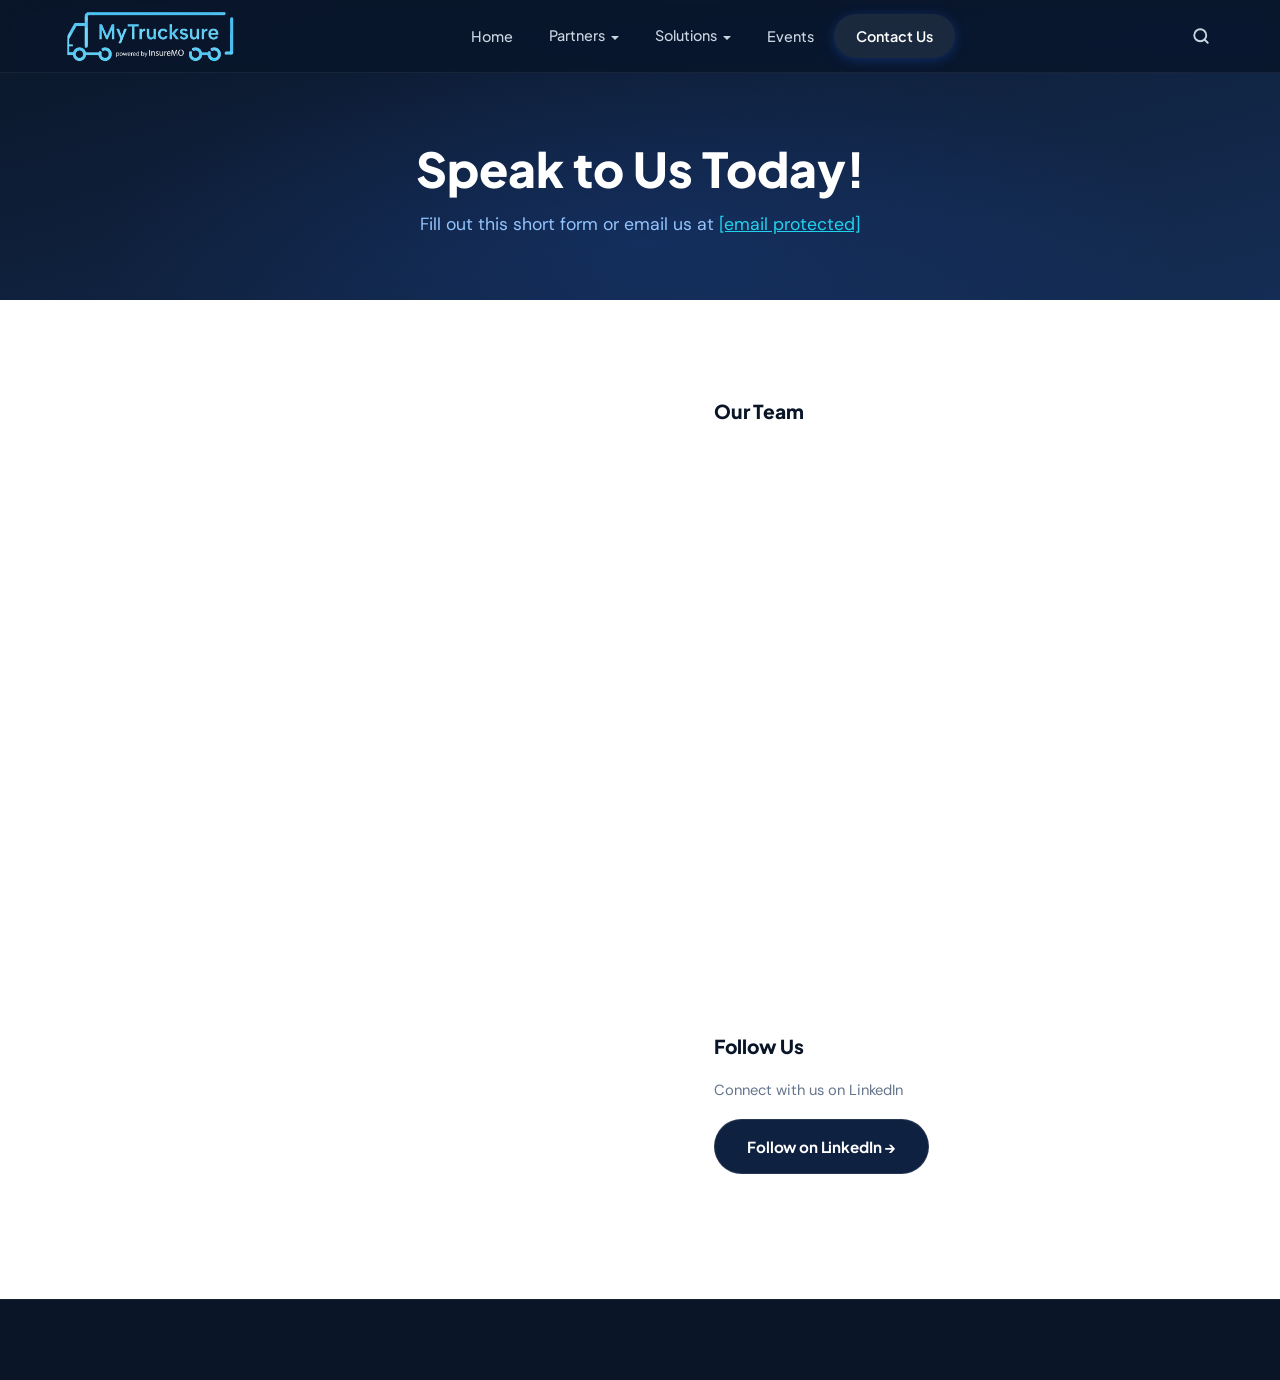
<file: pages/contact.html>
<!DOCTYPE html>
<html lang="en">
<head>
<meta charset="UTF-8">
<meta name="viewport" content="width=device-width, initial-scale=1.0">
<title>Contact Us - MyTrucksure</title>
<meta name="description" content="Contact MyTrucksure for a demo or introduction discussion about our trucking insurance SaaS platform.">
<link rel="preconnect" href="https://fonts.googleapis.com">
<link rel="preconnect" href="https://fonts.gstatic.com" crossorigin>
<link href="https://fonts.googleapis.com/css2?family=Plus+Jakarta+Sans:wght@400;500;600;700;800&family=DM+Sans:wght@400;500;600&display=swap" rel="stylesheet">
<link rel="stylesheet" href="../css/styles.css">
</head>
<body>

<!-- ═══════════════ NAVBAR ═══════════════ -->
<nav class="navbar" id="navbar">
  <div class="nav-inner">
    <a class="nav-logo" href="../index.html">
      <img src="../images/MyTrucksure_logo.png" alt="MyTrucksure Logo">
    </a>
    <div class="nav-links" id="navLinks">
      <a class="nav-link" href="../index.html" data-page="home">Home</a>
      <div class="nav-dropdown">
        <a class="nav-link" href="partners.html" data-page="partners">Partners</a>
        <div class="dropdown-menu">
          <a class="dropdown-item" href="partners.html#partnerships">Partnerships</a>
          <a class="dropdown-item" href="partners.html#integrations">Integrations</a>
        </div>
      </div>
      <div class="nav-dropdown">
        <a class="nav-link" href="solutions.html" data-page="solutions">Solutions</a>
        <div class="dropdown-menu">
          <a class="dropdown-item" href="solutions.html#underwriting">Underwriting</a>
          <a class="dropdown-item" href="solutions.html#policyadmin">Policy Admin</a>
          <a class="dropdown-item" href="solutions.html#billing">Billing &amp; Payments</a>
        </div>
      </div>
      <a class="nav-link" href="events.html" data-page="events">Events</a>
      <a class="nav-link nav-cta active" href="contact.html" data-page="contact">Contact Us</a>
    </div>
    <div class="nav-search-form" id="navSearchForm">
      <button class="nav-search-btn" id="navSearchBtn" aria-label="Search">
        <svg width="18" height="18" viewBox="0 0 24 24" fill="none" stroke="currentColor" stroke-width="2.5" stroke-linecap="round" stroke-linejoin="round"><circle cx="11" cy="11" r="8"/><line x1="21" y1="21" x2="16.65" y2="16.65"/></svg>
      </button>
      <input type="text" id="navSearchInput" placeholder="Search…" autocomplete="off">
    </div>
    <button class="hamburger" id="hamburger" onclick="toggleMenu()" aria-label="Menu">
      <span></span><span></span><span></span>
    </button>
  </div>
</nav>

<!-- ═══════════════ CONTACT PAGE ═══════════════ -->
<section class="contact-hero">
  <div class="container">
    <h1>Speak to Us Today!</h1>
    <p>Fill out this short form or email us at <a href="/cdn-cgi/l/email-protection#24494556504d4a0a4756415364495d505651474f575156410a474b49"><span class="__cf_email__" data-cfemail="e885899a9c8186c68b9a8d9fa885919c9a9d8b839b9d9a8dc68b8785">[email&#160;protected]</span></a></p>
  </div>
</section>

<section class="section-pad">
  <div class="container">
    <div class="contact-page-layout">
      <div class="contact-form-wrap reveal">
        <h2>Send Us a Message</h2>
        <p class="form-desc">A field marked with * indicates that the information is required.</p>
        <div class="form-group">
          <label class="form-label">Full Name *</label>
          <input type="text" class="form-input" placeholder="Your name">
        </div>
        <div class="form-group">
          <label class="form-label">Email *</label>
          <input type="email" class="form-input" placeholder="you@company.com">
        </div>
        <div class="form-group">
          <label class="form-label">Company</label>
          <input type="text" class="form-input" placeholder="Your company name">
        </div>
        <div class="form-group">
          <label class="form-label">Phone</label>
          <input type="tel" class="form-input" placeholder="+1 (555) 000-0000">
        </div>
        <div class="form-group">
          <label class="form-label">Message</label>
          <textarea class="form-textarea" placeholder="Tell us about your needs..."></textarea>
        </div>
        <button class="form-submit" onclick="alert('Thank you! Your message has been received. We will get back to you shortly.')">Send Message →</button>
      </div>
      <div class="contact-sidebar">
        <h3>Our Team</h3>
        <div class="contact-person reveal">
          <h3>Martin Crew</h3>
          <span class="role">Vice President &amp; General Manager</span>
          <div class="contact-detail">📞 <a href="tel:+17735802168">+1 773 580 2168</a></div>
          <div class="contact-detail">✉️ <a href="/cdn-cgi/l/email-protection#3855594a4c5156165b4a5d4f7855414c4a4d5b534b4d4a5d165b5755"><span class="__cf_email__" data-cfemail="bfd2decdcbd6d191dccddac8ffd2c6cbcdcadcd4cccacdda91dcd0d2">[email&#160;protected]</span></a></div>
          <div class="contact-detail">🔗 <a href="https://www.linkedin.com/in/martin-crew-794110b/" target="_blank">LinkedIn</a></div>
        </div>
        <div class="contact-person reveal">
          <h3>Josh Linton</h3>
          <span class="role">Sales Director</span>
          <div class="contact-detail">📞 <a href="tel:+14127091909">+1 412 709 1909</a></div>
          <div class="contact-detail">✉️ <a href="/cdn-cgi/l/email-protection#8be1e4f8e3a5e7e2e5ffe4e5cbe6f2fff9fee8e0f8fef9eea5e8e4e6"><span class="__cf_email__" data-cfemail="f2989d819adc9e9b9c869d9cb29f8b868087919981878097dc919d9f">[email&#160;protected]</span></a></div>
          <div class="contact-detail">🔗 <a href="https://www.linkedin.com/in/jtlinton" target="_blank">LinkedIn</a></div>
        </div>
        <div style="margin-top: 32px;">
          <h3>Follow Us</h3>
          <p style="color: var(--slate-500); font-size: 0.92rem; margin: 8px 0 16px;">Connect with us on LinkedIn</p>
          <a class="btn btn-dark" href="https://www.linkedin.com/company/mytrucksure/?viewAsMember=true" target="_blank">Follow on LinkedIn →</a>
        </div>
      </div>
    </div>
  </div>
</section>

<!-- ═══════════════ FOOTER ═══════════════ -->
<footer class="site-footer">
  <div class="container">
    <div class="footer-inner">
      <div class="footer-logo">
        <a href="../index.html"><img src="../images/My
</file>
<file: css/styles.css>
/* ═══════════════ CSS VARIABLES ═══════════════ */
:root {
  --navy-900: #0a1628;
  --navy-800: #0f2140;
  --navy-700: #152d54;
  --navy-600: #1a3a6a;
  --blue-500: #2563eb;
  --blue-400: #3b82f6;
  --blue-300: #60a5fa;
  --blue-200: #93c5fd;
  --blue-100: #dbeafe;
  --blue-50: #eff6ff;
  --electric: #4f8fff;
  --cyan: #22d3ee;
  --slate-900: #0f172a;
  --slate-700: #334155;
  --slate-600: #475569;
  --slate-500: #64748b;
  --slate-400: #94a3b8;
  --slate-300: #cbd5e1;
  --slate-200: #e2e8f0;
  --slate-100: #f1f5f9;
  --slate-50: #f8fafc;
  --white: #ffffff;
  --font-display: 'Plus Jakarta Sans', sans-serif;
  --font-body: 'DM Sans', sans-serif;
  --shadow-sm: 0 1px 3px rgba(10,22,40,0.06);
  --shadow-md: 0 4px 20px rgba(10,22,40,0.08);
  --shadow-lg: 0 8px 40px rgba(10,22,40,0.12);
  --shadow-xl: 0 20px 60px rgba(10,22,40,0.16);
  --shadow-glow: 0 0 40px rgba(37,99,235,0.15);
  --radius-sm: 8px;
  --radius-md: 12px;
  --radius-lg: 20px;
  --radius-xl: 28px;
}

/* ═══════════════ RESET & BASE ═══════════════ */
*, *::before, *::after { margin: 0; padding: 0; box-sizing: border-box; }
html { scroll-behavior: smooth; }
body {
  font-family: var(--font-body);
  color: var(--slate-700);
  background: var(--white);
  line-height: 1.7;
  -webkit-font-smoothing: antialiased;
  overflow-x: hidden;
}
a { color: inherit; text-decoration: none; }
img { max-width: 100%; display: block; }
h1,h2,h3,h4,h5,h6 { font-family: var(--font-display); line-height: 1.2; }

/* ═══════════════ UTILITY ═══════════════ */
.container { max-width: 1200px; margin: 0 auto; padding: 0 24px; }
.section-pad { padding: 100px 0; }
.sr-only { position:absolute;width:1px;height:1px;overflow:hidden;clip:rect(0,0,0,0); }

/* ═══════════════ ANIMATIONS ═══════════════ */
@keyframes fadeUp {
  from { opacity: 0; transform: translateY(32px); }
  to { opacity: 1; transform: translateY(0); }
}
@keyframes fadeIn {
  from { opacity: 0; }
  to { opacity: 1; }
}
@keyframes slideRight {
  from { opacity: 0; transform: translateX(-40px); }
  to { opacity: 1; transform: translateX(0); }
}
@keyframes pulse-glow {
  0%, 100% { box-shadow: 0 0 20px rgba(37,99,235,0.2); }
  50% { box-shadow: 0 0 40px rgba(37,99,235,0.4); }
}
@keyframes float {
  0%, 100% { transform: translateY(0); }
  50% { transform: translateY(-12px); }
}
@keyframes grain {
  0%, 100% { transform: translate(0,0); }
  10% { transform: translate(-5%,-10%); }
  30% { transform: translate(3%,-15%); }
  50% { transform: translate(12%,9%); }
  70% { transform: translate(9%,4%); }
  90% { transform: translate(-1%,7%); }
}
@keyframes shimmer {
  0% { background-position: -200% 0; }
  100% { background-position: 200% 0; }
}
@keyframes countUp {
  from { opacity: 0; transform: translateY(10px); }
  to { opacity: 1; transform: translateY(0); }
}
.reveal {
  opacity: 0;
  transform: translateY(32px);
  transition: opacity 0.7s cubic-bezier(0.16,1,0.3,1), transform 0.7s cubic-bezier(0.16,1,0.3,1);
}
.reveal.visible {
  opacity: 1;
  transform: translateY(0);
}

/* ═══════════════ NAVBAR ═══════════════ */
.navbar {
  position: fixed; top: 0; left: 0; right: 0; z-index: 1000;
  background: rgba(10,22,40,0.85);
  backdrop-filter: blur(20px) saturate(180%);
  -webkit-backdrop-filter: blur(20px) saturate(180%);
  border-bottom: 1px solid rgba(255,255,255,0.06);
  transition: background 0.3s, box-shadow 0.3s;
}
.navbar.scrolled {
  background: rgba(10,22,40,0.95);
  box-shadow: 0 4px 30px rgba(0,0,0,0.2);
}
.nav-inner {
  max-width: 1200px; margin: 0 auto; padding: 0 24px;
  display: flex; align-items: center; justify-content: space-between;
  height: 72px;
}
.nav-logo {
  display: flex; align-items: center; gap: 10px;
  font-family: var(--font-display); font-weight: 800;
  font-size: 1.25rem; color: var(--white);
  letter-spacing: -0.02em; cursor: pointer;
}
.nav-logo img { height: 56px; width: auto; border-radius: 0; image-rendering: -webkit-optimize-contrast; }
.nav-links { display: flex; align-items: center; gap: 4px; }
.nav-link {
  color: var(--slate-300); font-size: 0.9rem; font-weight: 500;
  padding: 8px 16px; border-radius: var(--radius-sm);
  transition: color 0.2s, background 0.2s;
  cursor: pointer; position: relative;
  font-family: var(--font-display);
}
.nav-link:hover, .nav-link.active { color: var(--white); background: rgba(255,255,255,0.08); }
.nav-dropdown { position: relative; }
.nav-dropdown .nav-link::after {
  content: ''; display: inline-block; width: 0; height: 0;
  border-left: 4px solid transparent; border-right: 4px solid transparent;
  border-top: 4px solid currentColor; margin-left: 6px; vertical-align: middle;
  transition: transform 0.2s;
}
.nav-dropdown:hover .nav-link::after { transform: rotate(180deg); }
.dropdown-menu {
  position: absolute; top: calc(100% + 8px); left: 0;
  background: var(--navy-800); border: 1px solid rgba(255,255,255,0.08);
  border-radius: var(--radius-md); padding: 8px;
  min-width: 220px; opacity: 0; visibility: hidden;
  transform: translateY(-8px);
  transition: all 0.25s cubic-bezier(0.16,1,0.3,1);
  box-shadow: 0 16px 48px rgba(0,0,0,0.3);
}
.nav-dropdown:hover .dropdown-menu { opacity: 1; visibility: visible; transform: translateY(0); }
.dropdown-item {
  display: block; padding: 10px 14px; border-radius: var(--radius-sm);
  color: var(--slate-300); font-size: 0.88rem; font-weight: 500;
  transition: all 0.15s; font-family: var(--font-display); cursor: pointer;
}
.dropdown-item:hover { background: rgba(255,255,255,0.06); color: var(--white); }
.nav-cta {
  background: linear-gradient(135deg, var(--blue-500), var(--blue-400));
  color: var(--white) !important; padding: 10px 22px !important;
  border-radius: 100px !important; font-weight: 600 !important;
  box-shadow: 0 2px 12px rgba(37,99,235,0.3);
  transition: transform 0.2s, box-shadow 0.2s !important;
}
.nav-cta:hover { transform: translateY(-1px); box-shadow: 0 4px 20px rgba(37,99,235,0.4); background: linear-gradient(135deg, var(--blue-500), var(--blue-400)) !important; }
.hamburger { display: none; flex-direction: column; gap: 5px; cursor: pointer; padding: 8px; background: none; border: none; }
.hamburger span { display: block; width: 24px; height: 2px; background: var(--white); border-radius: 2px; transition: all 0.3s; }
.hamburger.open span:nth-child(1) { transform: rotate(45deg) translate(5px,5px); }
.hamburger.open span:nth-child(2) { opacity: 0; }
.hamburger.open span:nth-child(3) { transform: rotate(-45deg) translate(5px,-5px); }

/* ═══════════════ PAGE SECTIONS ═══════════════ */
/* Multi-page site: no SPA show/hide needed */

/* ═══════════════ HERO — FULL-SCREEN BACKGROUND ═══════════════ */
.hero {
  position: relative; min-height: 100vh; display: flex; align-items: center;
  justify-content: center; text-align: center;
  overflow: hidden; padding-top: 72px;
}
/* Truck background image — covers entire viewport */
.hero-bg {
  position: absolute; inset: 0; z-index: 0;
  background-image: url('../images/Heropage.jpeg');
  background-size: cover; background-position: center center;
  background-repeat: no-repeat;
  transition: opacity 0.6s ease;
}
/* Dark overlay for text readability */
.hero-bg::after {
  content: ''; position: absolute; inset: 0;
  background: linear-gradient(
    180deg,
    rgba(10,22,40,0.55) 0%,
    rgba(10,22,40,0.45) 40%,
    rgba(10,22,40,0.65) 100%
  );
}
/* Subtle vignette */
.hero-bg::before {
  content: ''; position: absolute; inset: 0; z-index: 1;
  background: radial-gradient(ellipse at center, transparent 50%, rgba(10,22,40,0.4) 100%);
}

.hero-content {
  position: relative; z-index: 2; max-width: 960px;  /* was 760px */
  animation: fadeUp 1s cubic-bezier(0.16,1,0.3,1) 0.2s both;
  display: flex; flex-direction: column; align-items: center; justify-content: center;
  width: 100%;
}
.hero-badge {
  display: inline-flex; align-items: center; gap: 8px;
  background: rgba(255,255,255,0.1); border: 1px solid rgba(255,255,255,0.15);
  padding: 8px 18px; border-radius: 100px; font-size: 0.82rem;
  color: var(--blue-200); font-weight: 600; margin-bottom: 28px;
  font-family: var(--font-display); letter-spacing: 0.04em; text-transform: uppercase;
  backdrop-filter: blur(12px);
}
.hero-badge-dot { width: 8px; height: 8px; background: var(--cyan); border-radius: 50%; animation: pulse-glow 2s ease-in-out infinite; }
.hero h1 {
  font-size: clamp(1.5rem, 3.2vw, 2.8rem);  /* sized to keep full title on one line */
  font-weight: 800;
  color: var(--white); letter-spacing: -0.03em; margin-bottom: 8px;
  line-height: 1.08;
  text-shadow: 0 2px 40px rgba(0,0,0,0.3);
  white-space: nowrap;
  text-align: center;
  width: 100%;
}
.hero h1 em {
  font-style: normal;
  background: linear-gradient(135deg, var(--blue-200), var(--cyan));
  -webkit-background-clip: text; -webkit-text-fill-color: transparent;
}
.hero-sub {
  font-size: clamp(0.95rem, 1.4vw, 1.05rem); color: rgba(255,255,255,0.92);
  margin: 20px auto 36px; line-height: 1.85; max-width: 720px;
  text-shadow: 0 1px 12px rgba(0,0,0,0.3);
  font-weight: 600;
}
.hero-ctas { display: flex; gap: 16px; flex-wrap: wrap; justify-content: center; }

/* Scroll indicator */
.hero-scroll {
  position: absolute; bottom: 36px; left: 50%; transform: translateX(-50%);
  z-index: 3; text-align: center;
  animation: fadeIn 1s 1.5s both;
}
.hero-scroll-label {
  font-size: 0.72rem; font-weight: 700; color: rgba(255,255,255,0.5);
  text-transform: uppercase; letter-spacing: 0.15em;
  font-family: var(--font-display); margin-bottom: 8px;
}
.hero-scroll-arrow {
  display: block; margin: 0 auto;
  width: 20px; height: 20px;
  border-right: 2px solid rgba(255,255,255,0.4);
  border-bottom: 2px solid rgba(255,255,255,0.4);
  transform: rotate(45deg);
  animation: scrollBounce 2s ease-in-out infinite;
}
@keyframes scrollBounce {
  0%, 100% { transform: rotate(45deg) translateY(0); opacity: 0.4; }
  50% { transform: rotate(45deg) translateY(6px); opacity: 0.8; }
}

.btn {
  display: inline-flex; align-items: center; gap: 8px;
  padding: 14px 32px; border-radius: 100px; font-weight: 700;
  font-size: 0.95rem; font-family: var(--font-display);
  transition: all 0.25s cubic-bezier(0.16,1,0.3,1);
  cursor: pointer; border: none; letter-spacing: -0.01em;
}
.btn-primary {
  background: linear-gradient(135deg, var(--blue-400), var(--blue-500));
  color: var(--white); box-shadow: 0 4px 24px rgba(37,99,235,0.35);
}
.btn-primary:hover { transform: translateY(-2px); box-shadow: 0 8px 32px rgba(37,99,235,0.45); }
.btn-outline {
  background: rgba(255,255,255,0.08); color: var(--white);
  border: 1.5px solid rgba(255,255,255,0.25);
  backdrop-filter: blur(8px);
}
.btn-outline:hover { background: rgba(255,255,255,0.15); border-color: rgba(255,255,255,0.4); }
.btn-dark {
  background: var(--navy-800); color: var(--white);
  border: 1px solid rgba(255,255,255,0.1);
}
.btn-dark:hover { background: var(--navy-700); }
/* (hero visual elements removed — truck is now full-screen background) */

/* trust bar removed */

/* ═══════════════ BENEFITS ═══════════════ */
.benefits-section { background: var(--slate-50); }
/* Benefits Carousel — layout handled by inline <style> in index.html */
/* Only typography and colors defined here (no display, no layout, no animation) */
.benefits-slide h3 {
  font-size: 1.15rem; font-weight: 800; color: var(--navy-900);
  margin-bottom: 8px; font-family: var(--font-display); line-height: 1.3;
  white-space: nowrap;
}
.benefits-slide p { font-size: 0.95rem; color: var(--slate-500); line-height: 1.7; max-width: 580px; margin: 0 auto; }
.section-header { text-align: center; margin-bottom: 64px; }
.section-label {
  display: inline-block; font-size: 0.78rem; font-weight: 700;
  color: var(--blue-500); text-transform: uppercase; letter-spacing: 0.1em;
  margin-bottom: 16px; font-family: var(--font-display);
}
.section-title {
  font-size: clamp(2rem, 3.5vw, 2.8rem); font-weight: 800;
  color: var(--navy-900); letter-spacing: -0.03em; margin-bottom: 16px;
}
.section-desc { font-size: 1.1rem; color: var(--slate-500); max-width: 600px; margin: 0 auto; }
.benefits-grid { display: grid; grid-template-columns: repeat(auto-fit, minmax(340px,1fr)); gap: 24px; }
.benefit-card {
  background: var(--white); border: 1px solid var(--slate-200);
  border-radius: var(--radius-lg); padding: 36px;
  transition: all 0.35s cubic-bezier(0.16,1,0.3,1);
  position: relative; overflow: hidden;
}
.benefit-card::before {
  content: ''; position: absolute; top: 0; left: 0; right: 0; height: 3px;
  background: linear-gradient(90deg, var(--blue-400), var(--cyan));
  opacity: 0; transition: opacity 0.3s;
}
.benefit-card:hover { transform: translateY(-4px); box-shadow: var(--shadow-lg); border-color: var(--blue-200); }
.benefit-card:hover::before { opacity: 1; }
.benefit-icon {
  width: 52px; height: 52px; border-radius: var(--radius-md);
  background: var(--blue-50); display: flex; align-items: center; justify-content: center;
  margin-bottom: 20px; font-size: 1.4rem;
}
.benefit-card h3 { font-size: 1.1rem; font-weight: 700; color: var(--navy-900); margin-bottom: 10px; }
.benefit-card p { font-size: 0.95rem; color: var(--slate-500); line-height: 1.7; }

/* ═══════════════ COVERAGE ═══════════════ */
.coverage-section {
  background: linear-gradient(165deg, var(--navy-900), var(--navy-700));
  position: relative; overflow: hidden;
}
.coverage-section::before {
  content: ''; position: absolute; inset: 0;
  background: radial-gradient(ellipse at 70% 20%, rgba(37,99,235,0.12) 0%, transparent 60%);
}
.coverage-section .section-label { color: var(--blue-300); }
.coverage-section .section-title { color: var(--white); }
.coverage-section .section-desc { color: var(--slate-400); }
.coverage-grid { display: grid; grid-template-columns: repeat(auto-fit, minmax(320px,1fr)); gap: 28px; position: relative; z-index: 1; }
.coverage-card {
  border-radius: var(--radius-lg); padding: 36px;
  transition: all 0.4s cubic-bezier(0.16,1,0.3,1); display: flex; align-items: flex-start; gap: 18px;
  border: 1px solid transparent;
}
/* Default: ALL cards blue bg/white text */
.coverage-card:nth-child(odd) {
  background: linear-gradient(135deg, var(--blue-500), var(--blue-400));
  border-color: var(--blue-400);
}
.coverage-card:nth-child(even) {
  background: linear-gradient(135deg, var(--blue-500), var(--blue-400));
  border-color: var(--blue-400);
}
.coverage-card:nth-child(odd) h3 { color: var(--white); font-weight: 800; }
.coverage-card:nth-child(odd) p { color: rgba(255,255,255,0.85); }
.coverage-card:nth-child(even) h3 { color: var(--white); font-weight: 800; }
.coverage-card:nth-child(even) p { color: rgba(255,255,255,0.85); }
/* Hover: flip to white bg / blue text */
.coverage-card:hover {
  transform: translateY(-4px);
  box-shadow: 0 12px 40px rgba(0,0,0,0.15);
  background: var(--white) !important;
  border-color: var(--slate-200) !important;
}
.coverage-card:hover h3 { color: var(--blue-500) !important; }
.coverage-card:hover p { color: var(--slate-600) !important; }
.coverage-card:hover .coverage-icon { filter: none; }
.coverage-icon { font-size: 1.6rem; flex-shrink: 0; }
.coverage-card h3 { font-size: 1.05rem; font-weight: 800; margin-bottom: 6px; }
.coverage-card p { font-size: 0.9rem; font-weight: 600; }

/* ═══════════════ PLATFORM ═══════════════ */
.platform-section { background: var(--white); }
.platform-box {
  background: linear-gradient(135deg, var(--blue-50), var(--slate-50));
  border: 1px solid var(--blue-100); border-radius: var(--radius-xl);
  padding: 56px; position: relative; overflow: hidden;
}
.platform-box::before {
  content: ''; position: absolute; top: -50%; right: -20%; width: 400px; height: 400px;
  background: radial-gradient(circle, rgba(37,99,235,0.06) 0%, transparent 70%);
  border-radius: 50%;
}
.platform-box h2 {
  font-size: clamp(1.6rem, 3vw, 2.2rem); font-weight: 800; color: var(--navy-900);
  margin-bottom: 20px; letter-spacing: -0.02em; max-width: 800px; position: relative;
}
.platform-box h2 span { color: var(--blue-500); }
.platform-box > p {
  font-size: 1.05rem; color: var(--slate-600); line-height: 1.9;
  max-width: 820px; position: relative;
}
.platform-tech-tags { display: flex; flex-wrap: wrap; gap: 10px; margin-top: 28px; position: relative; }
.tech-tag {
  padding: 8px 18px; border-radius: 100px; font-size: 0.82rem;
  font-weight: 600; font-family: var(--font-display);
  background: var(--white); border: 1px solid var(--slate-200);
  color: var(--slate-700);
}

/* ═══════════════ CONTACT STRIP ON HOME ═══════════════ */
.contact-strip { background: var(--white); }
.contact-cards { display: grid; grid-template-columns: repeat(auto-fit, minmax(300px,1fr)); gap: 28px; }
.contact-person {
  background: var(--slate-50); border: 1px solid var(--slate-200);
  border-radius: var(--radius-lg); padding: 36px;
  transition: all 0.3s;
}
.contact-person:hover { box-shadow: var(--shadow-md); border-color: var(--blue-200); }
.contact-person h3 { font-size: 1.15rem; font-weight: 800; color: var(--navy-900); margin-bottom: 2px; }
.contact-person .role { font-size: 0.88rem; color: var(--blue-500); font-weight: 600; font-style: italic; margin-bottom: 18px; display: block; }
.contact-detail { display: flex; align-items: center; gap: 10px; padding: 6px 0; font-size: 0.92rem; color: var(--slate-600); }
.contact-detail a { color: var(--blue-500); font-weight: 500; }
.contact-detail a:hover { text-decoration: underline; }

/* ═══════════════ LINKEDIN CTA ═══════════════ */
.linkedin-section {
  background: linear-gradient(135deg, var(--navy-900), var(--blue-500));
  text-align: center; position: relative; overflow: hidden;
}
.linkedin-section::before {
  content: ''; position: absolute; inset: 0;
  background: radial-gradient(ellipse at center, rgba(37,99,235,0.15) 0%, transparent 70%);
}
.linkedin-section h2 { color: var(--white); font-size: 2rem; font-weight: 800; margin-bottom: 12px; position: relative; }
.linkedin-section p { color: var(--blue-200); font-size: 1.05rem; margin-bottom: 28px; position: relative; }
.linkedin-section .btn { position: relative; }

/* ═══════════════ PARTNERS PAGE ═══════════════ */
.partners-hero {
  padding: 140px 0 60px;
  background: linear-gradient(165deg, var(--navy-900), var(--navy-700));
  text-align: center; position: relative; overflow: hidden;
}
.partners-hero::before {
  content: ''; position: absolute; inset: 0;
  background: radial-gradient(ellipse at 50% 80%, rgba(37,99,235,0.15) 0%, transparent 60%);
}
.partners-hero h1 { font-size: clamp(2rem, 4vw, 3rem); font-weight: 800; color: var(--white); position: relative; margin-bottom: 12px; }
.partners-hero p { color: var(--blue-200); font-size: 1.1rem; max-width: 600px; margin: 0 auto; position: relative; }
.partners-intro {
  max-width: 780px; margin: 0 auto; text-align: center;
  font-size: 1.05rem; color: var(--slate-600); line-height: 1.8;
  padding: 48px 24px 0;
}
.partners-grid { display: grid; grid-template-columns: repeat(auto-fit, minmax(340px,1fr)); gap: 28px; }
.partner-card {
  background: var(--white); border: 1px solid var(--slate-200);
  border-radius: var(--radius-lg); padding: 36px;
  transition: all 0.35s cubic-bezier(0.16,1,0.3,1);
  display: flex; flex-direction: column;
}
.partner-card:hover { transform: translateY(-4px); box-shadow: var(--shadow-lg); border-color: var(--blue-200); }
.partner-logo-wrap { height: 80px; display: flex; align-items: center; justify-content: center; margin-bottom: 20px; padding: 10px; background: var(--slate-50); border-radius: var(--radius-sm); }
.partner-logo-wrap img { max-height: 56px; max-width: 160px; width: auto; object-fit: contain; }
.partner-card h3 { font-size: 1.1rem; font-weight: 800; color: var(--navy-900); margin-bottom: 4px; }
.partner-card .partner-tag { font-size: 0.82rem; font-weight: 700; color: var(--blue-500); margin-bottom: 14px; display: block; }
.partner-card p { font-size: 0.92rem; color: var(--slate-500); line-height: 1.7; flex: 1; }
.partner-card .partner-link {
  display: inline-flex; align-items: center; gap: 6px;
  margin-top: 18px; color: var(--blue-500); font-weight: 600; font-size: 0.88rem;
  transition: gap 0.2s;
}
.partner-card:hover .partner-link { gap: 10px; }

/* ═══════════════ SOLUTIONS PAGE ═══════════════ */
.solutions-hero {
  padding: 140px 0 60px;
  background: linear-gradient(165deg, var(--navy-900), var(--navy-700));
  text-align: center; position: relative; overflow: hidden;
}
.solutions-hero::before {
  content: ''; position: absolute; inset: 0;
  background: radial-gradient(ellipse at 50% 80%, rgba(37,99,235,0.15) 0%, transparent 60%);
}
.solutions-hero h1 { font-size: clamp(2rem, 4vw, 3rem); font-weight: 800; color: var(--white); position: relative; margin-bottom: 12px; }
.solutions-hero p { color: var(--blue-200); font-size: 1.1rem; max-width: 600px; margin: 0 auto; position: relative; }
.solution-block { padding: 80px 0; border-bottom: 1px solid var(--slate-200); }
.solution-block:last-child { border-bottom: none; }
.solution-block:nth-child(even) { background: var(--slate-50); }
.solution-layout { display: grid; grid-template-columns: 1fr 1fr; gap: 60px; align-items: center; }
.solution-layout.reverse { direction: rtl; }
.solution-layout.reverse > * { direction: ltr; }
.solution-content h2 {
  font-size: clamp(1.8rem, 3vw, 2.4rem); font-weight: 800;
  color: var(--navy-900); margin-bottom: 8px; letter-spacing: -0.02em;
}
.solution-content .solution-subtitle {
  font-size: 1rem; color: var(--blue-500); font-weight: 600;
  margin-bottom: 24px; font-family: var(--font-display);
}
.solution-features { list-style: none; display: flex; flex-direction: column; gap: 14px; }
.solution-features li {
  display: flex; align-items: flex-start; gap: 12px;
  font-size: 0.95rem; color: var(--slate-600); line-height: 1.6;
}
.solution-features li::before {
  content: '✓'; color: var(--blue-500); font-weight: 800; flex-shrink: 0;
  width: 24px; height: 24px; display: flex; align-items: center; justify-content: center;
  background: var(--blue-50); border-radius: 50%; font-size: 0.8rem;
}
.solution-visual {
  background: linear-gradient(135deg, var(--blue-50), var(--slate-100));
  border-radius: var(--radius-xl); padding: 40px; display: flex;
  align-items: center; justify-content: center; min-height: 300px;
  border: 1px solid var(--blue-100);
}
.solution-visual img { max-width: 100%; border-radius: var(--radius-md); }

/* ═══════════════ EVENTS PAGE ═══════════════ */
.events-hero {
  padding: 140px 0 60px;
  background: linear-gradient(165deg, var(--navy-900), var(--navy-700));
  text-align: center; position: relative; overflow: hidden;
}
.events-hero::before {
  content: ''; position: absolute; inset: 0;
  background: radial-gradient(ellipse at 50% 80%, rgba(37,99,235,0.15) 0%, transparent 60%);
}
.events-hero h1 { font-size: clamp(2rem, 4vw, 3rem); font-weight: 800; color: var(--white); position: relative; margin-bottom: 12px; }
.events-hero p { color: var(--blue-200); font-size: 1.1rem; max-width: 600px; margin: 0 auto; position: relative; }
.events-grid { display: grid; grid-template-columns: repeat(auto-fit, minmax(340px,1fr)); gap: 28px; }
.event-card {
  background: var(--white); border: 1px solid var(--slate-200);
  border-radius: var(--radius-lg); overflow: hidden;
  transition: all 0.35s cubic-bezier(0.16,1,0.3,1);
  cursor: pointer;
}
.event-card:hover { transform: translateY(-4px); box-shadow: var(--shadow-lg); border-color: var(--blue-200); }
.event-card-top {
  background: linear-gradient(135deg, var(--navy-800), var(--navy-700));
  padding: 28px 32px; position: relative;
}
.event-date {
  font-size: 0.82rem; font-weight: 700; color: var(--blue-300);
  font-family: var(--font-display); text-transform: uppercase;
  letter-spacing: 0.05em; margin-bottom: 8px;
}
.event-card h3 { font-size: 1.2rem; font-weight: 800; color: var(--white); }
.event-card-body { padding: 24px 32px; }
.event-card-body p { font-size: 0.92rem; color: var(--slate-500); line-height: 1.7; }
.event-card { display: flex; flex-direction: column; }
.event-card-body { flex: 1; }
.event-card-footer {
  padding: 0 32px 24px;
  display: flex; justify-content: space-between; align-items: center;
  margin-top: auto;
}
/* Event logo overlay on hover — covers entire card above footer */
.event-card { position: relative; }
.event-card-logo {
  position: absolute; top: 0; left: 0; right: 0; bottom: 60px;
  display: flex; align-items: center; justify-content: center;
  background: rgba(10,22,40,0.92); backdrop-filter: blur(8px);
  opacity: 0; transition: opacity 0.4s ease;
  border-radius: var(--radius-lg) var(--radius-lg) 0 0;
  z-index: 5;
}
.event-card-logo img { max-height: 100px; max-width: 280px; object-fit: contain; filter: brightness(1.15); }
.event-card:hover .event-card-logo { opacity: 1; }
.event-location { font-size: 0.82rem; color: var(--slate-400); font-weight: 500; }
.event-location::before { content: '📍 '; }
.event-read-more {
  font-size: 0.85rem; color: var(--blue-500); font-weight: 600;
  font-family: var(--font-display);
  display: inline-flex; align-items: center; gap: 4px;
  transition: gap 0.2s;
}
.event-card:hover .event-read-more { gap: 8px; }

/* ═══════════════ EVENT DETAIL VIEW ═══════════════ */
.event-detail-page {
  padding-top: 72px;
}
.breadcrumb {
  background: var(--slate-50); border-bottom: 1px solid var(--slate-200);
  padding: 14px 0;
}
.breadcrumb-inner {
  display: flex; align-items: center; gap: 8px;
  font-size: 0.85rem; color: var(--slate-500);
  font-family: var(--font-display);
}
.breadcrumb-link {
  color: var(--blue-500); cursor: pointer; font-weight: 500;
  transition: color 0.2s;
}
.breadcrumb-link:hover { color: var(--navy-900); text-decoration: underline; }
.breadcrumb-sep { color: var(--slate-400); }
.breadcrumb-current { color: var(--slate-700); font-weight: 600; }

.event-detail-hero {
  background: linear-gradient(165deg, var(--navy-900), var(--navy-700));
  padding: 80px 0 60px; text-align: center;
  position: relative; overflow: hidden;
}
.event-detail-hero::before {
  content: ''; position: absolute; inset: 0;
  background: radial-gradient(ellipse at 50% 80%, rgba(37,99,235,0.15) 0%, transparent 60%);
}
.event-detail-hero h1 {
  font-size: clamp(2rem, 4vw, 3rem); font-weight: 800;
  color: var(--white); position: relative; margin-bottom: 12px;
}
.event-detail-logo { margin: 0 auto 20px; max-height: 90px; object-fit: contain; position: relative; }
.event-detail-meta {
  display: flex; align-items: center; justify-content: center; gap: 24px;
  position: relative; flex-wrap: wrap;
}
.event-detail-meta span {
  font-size: 0.95rem; color: var(--blue-200); font-weight: 500;
}
.event-detail-body {
  max-width: 720px; margin: 0 auto; padding: 60px 24px 80px;
}
.event-detail-body p {
  font-size: 1.05rem; color: var(--slate-600); line-height: 1.9;
  margin-bottom: 20px;
}
.event-detail-body a {
  color: var(--blue-500); text-decoration: underline;
}
.event-detail-nav {
  display: flex; justify-content: space-between; align-items: center;
  border-top: 1px solid var(--slate-200);
  padding-top: 32px; margin-top: 40px;
}
.event-nav-btn {
  display: flex; align-items: center; gap: 8px;
  color: var(--blue-500); font-weight: 600; font-size: 0.92rem;
  font-family: var(--font-display); cursor: pointer;
  padding: 10px 20px; border-radius: 100px;
  background: var(--blue-50); border: 1px solid var(--blue-100);
  transition: all 0.2s;
}
.event-nav-btn:hover { background: var(--blue-100); }
.event-nav-btn.disabled { opacity: 0.3; pointer-events: none; }
.event-back-btn {
  display: inline-flex; align-items: center; gap: 8px;
  color: var(--blue-500); font-weight: 600; font-size: 0.92rem;
  font-family: var(--font-display); cursor: pointer;
  margin-bottom: 32px;
  transition: gap 0.2s;
}
.event-back-btn:hover { gap: 12px; }

/* ═══════════════ CONTACT PAGE ═══════════════ */
.contact-hero {
  padding: 140px 0 60px;
  background: linear-gradient(165deg, var(--navy-900), var(--navy-700));
  text-align: center; position: relative; overflow: hidden;
}
.contact-hero::before {
  content: ''; position: absolute; inset: 0;
  background: radial-gradient(ellipse at 50% 80%, rgba(37,99,235,0.15) 0%, transparent 60%);
}
.contact-hero h1 { font-size: clamp(2rem, 4vw, 3rem); font-weight: 800; color: var(--white); position: relative; margin-bottom: 12px; }
.contact-hero p { color: var(--blue-200); font-size: 1.1rem; max-width: 600px; margin: 0 auto; position: relative; }
.contact-hero p a { color: var(--cyan); text-decoration: underline; }
.contact-page-layout { display: grid; grid-template-columns: 1.2fr 1fr; gap: 48px; align-items: start; }
.contact-form-wrap {
  background: var(--white); border: 1px solid var(--slate-200);
  border-radius: var(--radius-xl); padding: 48px;
  box-shadow: var(--shadow-md);
}
.contact-form-wrap h2 { font-size: 1.5rem; font-weight: 800; color: var(--navy-900); margin-bottom: 8px; }
.contact-form-wrap .form-desc { color: var(--slate-500); margin-bottom: 32px; font-size: 0.95rem; }
.form-group { margin-bottom: 20px; }
.form-label {
  display: block; font-size: 0.85rem; font-weight: 600; color: var(--slate-700);
  margin-bottom: 6px; font-family: var(--font-display);
}
.form-input, .form-textarea {
  width: 100%; padding: 12px 16px; border: 1.5px solid var(--slate-200);
  border-radius: var(--radius-sm); font-family: var(--font-body);
  font-size: 0.95rem; color: var(--slate-700);
  transition: border-color 0.2s, box-shadow 0.2s;
  background: var(--slate-50);
}
.form-input:focus, .form-textarea:focus {
  outline: none; border-color: var(--blue-400);
  box-shadow: 0 0 0 3px rgba(37,99,235,0.1);
  background: var(--white);
}
.form-textarea { min-height: 120px; resize: vertical; }
.form-submit {
  background: linear-gradient(135deg, var(--blue-500), var(--blue-400));
  color: var(--white); border: none; padding: 14px 36px;
  border-radius: 100px; font-weight: 700; font-size: 1rem;
  font-family: var(--font-display); cursor: pointer;
  transition: all 0.25s; box-shadow: 0 4px 24px rgba(37,99,235,0.3);
}
.form-submit:hover { transform: translateY(-2px); box-shadow: 0 8px 32px rgba(37,99,235,0.45); }
.contact-sidebar h3 { font-size: 1.2rem; font-weight: 800; color: var(--navy-900); margin-bottom: 20px; }
.contact-sidebar .contact-person { margin-bottom: 20px; }

/* ═══════════════ FOOTER ═══════════════ */
.site-footer {
  background: var(--navy-900); padding: 48px 0 32px;
  border-top: 1px solid rgba(255,255,255,0.06);
}
.footer-inner {
  display: flex; align-items: center; justify-content: space-between;
  flex-wrap: wrap; gap: 16px;
}
.footer-text { color: var(--slate-500); font-size: 0.88rem; }
.footer-logo { display: flex; align-items: center; }
.footer-logo img { height: 48px; width: auto; image-rendering: -webkit-optimize-contrast; }
.footer-links { display: flex; align-items: center; gap: 20px; flex-wrap: wrap; }
.footer-links a {
  color: var(--slate-400); font-size: 0.88rem; font-weight: 500;
  font-family: var(--font-display); transition: color 0.2s;
}
.footer-links a:hover { color: var(--blue-300); }
.footer-powered {
  display: flex; align-items: center; gap: 8px;
  font-size: 0.85rem; color: var(--slate-500);
  font-family: var(--font-display);
}
.footer-powered a {
  color: var(--blue-300); font-weight: 600;
  transition: color 0.2s;
}
.footer-powered a:hover { color: var(--cyan); text-decoration: underline; }

/* ═══════════════ RESPONSIVE ═══════════════ */
@media (max-width: 900px) {
  .hero-content { padding: 0 12px; }
  .hero h1 { white-space: normal; font-size: clamp(1.4rem, 5vw, 2rem); }
  .solution-layout, .solution-layout.reverse { grid-template-columns: 1fr; direction: ltr; }
  .contact-page-layout { grid-template-columns: 1fr; }
  .nav-links { display: none; }
  .hamburger { display: flex; }
  .nav-links.open {
    display: flex; flex-direction: column; position: absolute;
    top: 72px; left: 0; right: 0; background: var(--navy-900);
    padding: 16px 24px; gap: 8px; border-bottom: 1px solid rgba(255,255,255,0.06);
  }
  .nav-dropdown:hover .dropdown-menu { position: static; transform: none; opacity: 1; visibility: visible; box-shadow: none; background: transparent; border: none; padding-left: 16px; }
  .partners-grid, .events-grid { grid-template-columns: 1fr; }
  .carousel-nav.prev { left: -8px; }
  .carousel-nav.next { right: -8px; }
  .footer-inner { flex-direction: column; text-align: center; }
  .nav-logo img { height: 40px; width: auto; }
}

/* ═══════════════ SITE SEARCH ═══════════════ */

/* Navbar search icon button */
.nav-search-btn {
  background: none;
  border: none;
  color: var(--slate-300);
  cursor: pointer;
  padding: 6px;
  margin-left: 4px;
  display: flex;
  align-items: center;
  transition: color .2s;
  order: 10;
}
.nav-search-btn:hover { color: var(--white); }
@media (max-width: 900px) {
  .nav-search-btn { margin-left: auto; margin-right: 8px; }
}

/* ── Search Page ── */
.search-page-section {
  padding-top: 120px;
  padding-bottom: 80px;
  min-height: 60vh;
}
.search-bar-wrap {
  position: relative;
  max-width: 800px;
  margin: 0 auto 40px;
}
.search-bar-icon {
  position: absolute;
  left: 20px;
  top: 50%;
  transform: translateY(-50%);
  color: var(--slate-400);
  pointer-events: none;
}
.search-bar-input {
  width: 100%;
  font-family: var(--font-display);
  font-size: 1.1rem;
  padding: 16px 20px 16px 52px;
  border: 2px solid var(--blue-300);
  border-radius: 12px;
  outline: none;
  background: var(--white);
  color: var(--slate-900);
  transition: border-color .2s, box-shadow .2s;
}
.search-bar-input:focus {
  border-color: var(--blue-500);
  box-shadow: 0 0 0 4px rgba(37,99,235,0.1);
}
.search-bar-input::placeholder { color: var(--slate-400); }

/* Results list */
.search-page-results {
  max-width: 800px;
  margin: 0 auto;
}
.search-page-result {
  display: block;
  padding: 20px 0;
  border-bottom: 1px solid var(--slate-200);
  text-decoration: none;
  color: inherit;
  transition: background .15s;
}
.search-page-result:first-child { border-top: 1px solid var(--slate-200); }
.search-page-result:hover { background: var(--slate-50); }
.search-page-result-title {
  font-family: var(--font-display);
  font-size: 1.1rem;
  font-weight: 700;
  color: var(--slate-900);
  margin: 0 0 8px;
}
.search-page-result-snippet {
  font-size: 0.92rem;
  line-height: 1.65;
  color: var(--slate-600);
  margin: 0;
}
.search-page-empty {
  text-align: center;
  color: var(--slate-400);
  padding: 40px 0;
  font-size: 1rem;
}

/* Highlight matches — yellow background like the screenshot */
.search-highlight {
  background: #ffeb3b;
  color: inherit;
  padding: 1px 2px;
  border-radius: 2px;
}

/* ── Navbar search form (inline, appears on all pages) ── */
.nav-search-form {
  display: flex;
  align-items: center;
  margin-left: 8px;
  position: relative;
  order: 10;
}
.nav-search-form input {
  width: 0;
  opacity: 0;
  padding: 0;
  border: none;
  font-family: var(--font-display);
  font-size: 0.85rem;
  background: rgba(255,255,255,0.1);
  color: var(--white);
  border-radius: 6px;
  transition: width .3s, opacity .3s, padding .3s;
  outline: none;
}
.nav-search-form input::placeholder { color: var(--slate-400); }
.nav-search-form.expanded input {
  width: 180px;
  opacity: 1;
  padding: 6px 12px;
}
@media (max-width: 900px) {
  .nav-search-form { margin-left: auto; margin-right: 8px; }
  .nav-search-form.expanded input { width: 140px; }
}
</file>
